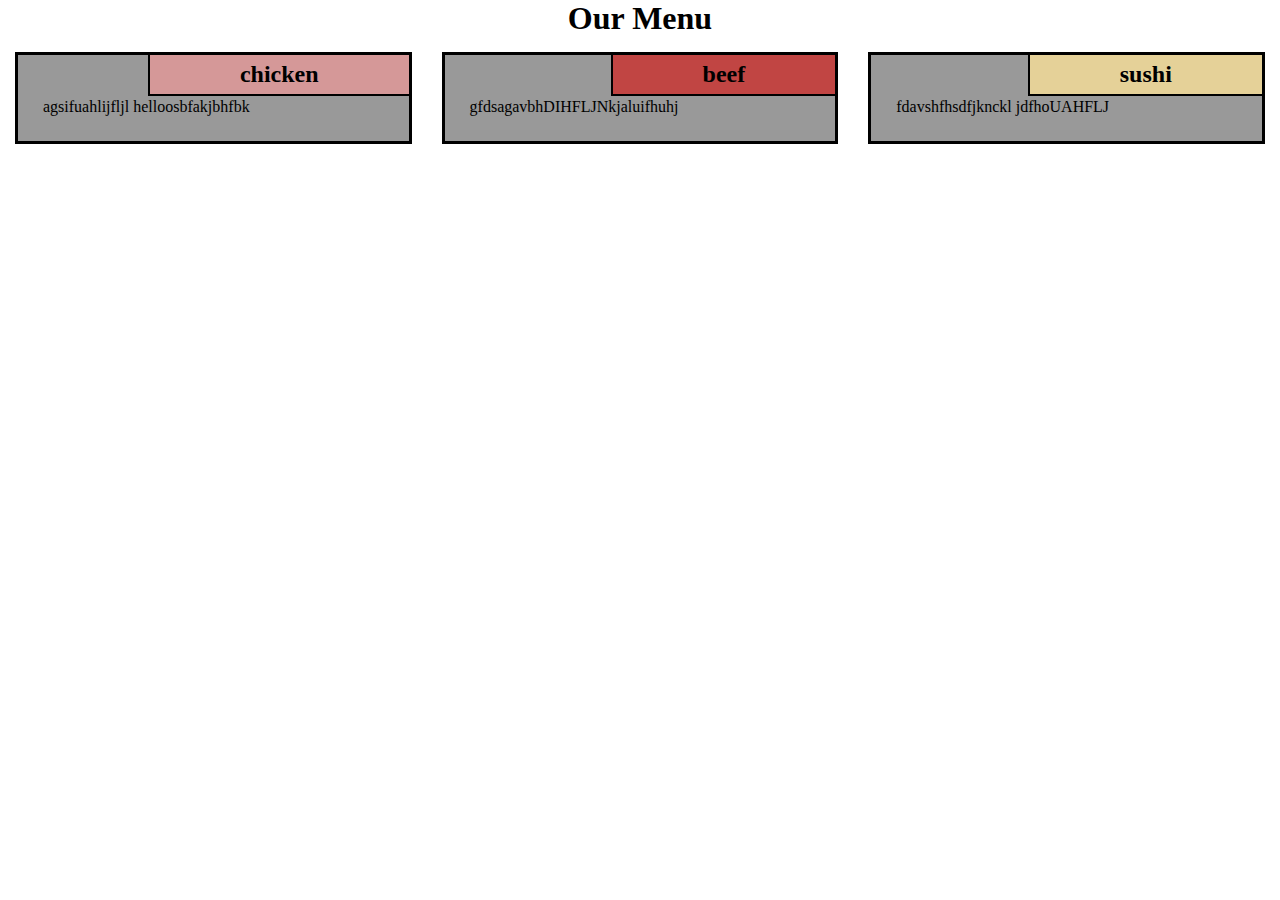
<file: module2-solution/index.html>
<!DOCTYPE html>
<html lang="en">
<head>
    <meta charset="UTF-8">
    <meta name="viewport" content="width=device-width, initial-scale=1.0">
    <title>Document</title>
    <link rel="stylesheet" href="css.css">
</head>
<body>
    <div class="contain">
        <div class="row">  
    <h1>Our Menu</h1>

           <div class="col-lg-4">
             <div class="item">
                <div class="item-title" id="title1">
                   <h2> chicken</h2>
                </div>
                        <p>
                          agsifuahlijfljl
                           helloosbfakjbhfbk
                        </p>
                 </div>
             </div>
           <div class="col-lg-4">
            
             <div class="item">
               <div class="item-title" id="title2">
                   <h2>beef</h2>
               </div>
      
                   <p>gfdsagavbhDIHFLJNkjaluifhuhj
                 </p>
               </div>
             </div>
             <div class="col-lg-4">
              <div class="item">
               <div class="item-title" id="title3">
                   <h2>sushi</h2>

               </div>
                   <p>fdavshfhsdfjknckl
                      jdfhoUAHFLJ

                    </p>
                </div>
              </div>
            </div>
            </div>
            </div>
       </div>
    </div>
    
     
</body>
</html>
</file>
<file: module2-solution/css.css>
h1{
    text-align: center;
}
*{
    box-sizing: border-box;
    margin:0;
    padding:0;
  }
  
  /* body{
    font-family: 'Lato', sans-serif;  
  } */
  
  .row{
    width: 100%;
  }
  
  .menu-title{
    text-align: center;
    margin-bottom: 30px;
  }
  
  .container{
   position: relative;
   top:60px;
   margin: 15px; 
  }
  
  .item{
    position: relative;
    top: 0;
    background-color:#999999;
    margin: 15px;
    padding: 25px;
    border: 3px solid #000;
  }
  
  .item p{
    margin-top: 18px;
    text-align: justify;
    font-size:100%;
  }
  
  .item-title{
    position: absolute;
    top:0;
    right: 0px;
    background: green; 
    padding: 6px 90px;
    border-left: 2px solid #000;
    border-bottom: 2px solid #000;
  }
  
  #title1 {
    background-color: #D59898;
  } 
  
  #title2{
    background-color: #C14543;
  }
  
  #title3{
    background-color: #E5D198;
  }
  
  /* Simple Responsive Framework. */
  /*------ Desktop ------*/
  @media (min-width: 992px){
    .col-lg-1, .col-lg-2, .col-lg-3, .col-lg-4, .col-lg-5, .col-lg-6, .col-lg-7, .col-lg-8, .col-lg-9, .col-lg-10, .col-lg-11, .col-lg-12 {
      float: left;  
    }
    .col-lg-1 {
      width: 8.33%;
    }
    .col-lg-2 {
      width: 16.66%;
    }
    .col-lg-3 {
      width: 25%;
    }
    .col-lg-4 {
      width: 33.33%;
    }
    .col-lg-5 {
      width: 41.66%;
    }
    .col-lg-6 {
      width: 50%;
    }
    .col-lg-7 {
      width: 58.33%;
    }
    .col-lg-8 {
      width: 66.66%;
    }
    .col-lg-9 {
      width: 74.99%;
    }
    .col-lg-10 {
      width: 83.33%;
    }
    .col-lg-11 {
      width: 91.66%;
    }
    .col-lg-12 {
      width: 100%;
    }
  
  }
  
  
  /*------ Tablet ------*/
  @media (min-width: 768px) and (max-width: 991px){
    .col-lg-4 {
      width: 50%;
      float: left;
    }
    .col-lg-tablet{
     width: 100%;
     float: left;
   }
  }
  
  
  /*------ Mobile ------*/
  @media (max-width: 767px){
    .col-lg-4{
      width: 100%;
      float: left;
    }
  }
</file>
